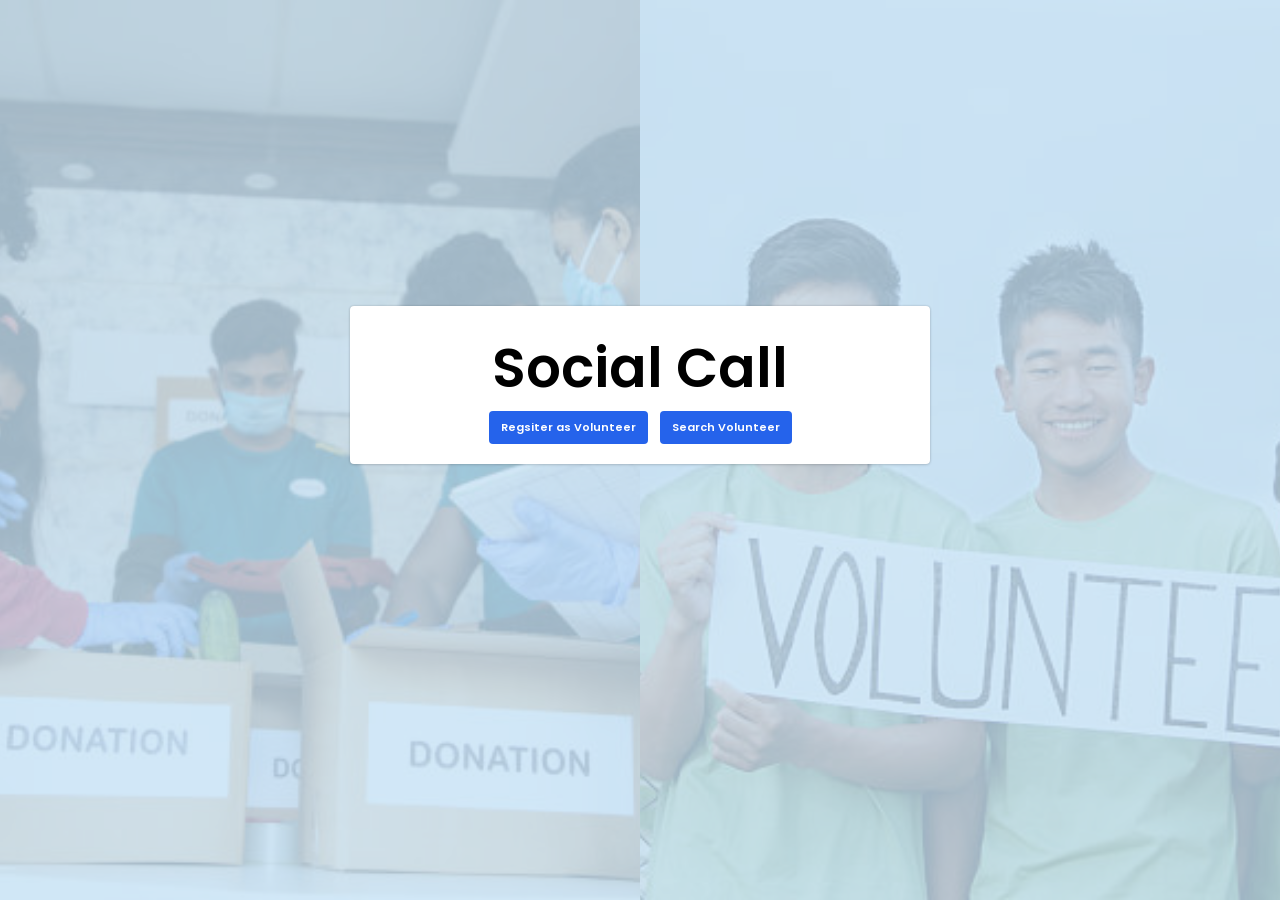
<file: templates/index.html>
<!DOCTYPE html>
<html lang="en">
<head>
    <meta charset="UTF-8">
    <meta name="viewport" content="width=device-width, initial-scale=1.0">
    <title>Social Call</title>
    <link rel="stylesheet" href="/static/css/style.css">
</head>
<body>

    {% include 'nav.html' %}

    <div class="bg-images--container">
        <img src="/static/images/bg2.jpg" alt="">
        <img src="/static/images/bg1.jpg" alt="">
    </div>
    <main>
        <div class="main-container">
            <h1>Social Call</h1>
            <div class="button-container">
                <a href="/register">Regsiter as Volunteer</a>
                <a href="/volunteers">Search Volunteer</a>
            </div>
        </div>
    </main>
    
</body>
</html>
</file>
<file: static/css/style.css>
@import url('https://fonts.googleapis.com/css2?family=Poppins:ital,wght@0,100;0,200;0,300;0,400;0,500;0,600;0,700;0,800;0,900;1,100;1,200;1,300;1,400;1,500;1,600;1,700;1,800;1,900&display=swap');

html, body {
    font-family: 'Poppins', sans-serif;
    margin: 0;
    height: 100%;
}

h1 {
    font-size: 55px;
    margin: 0px 0px 2px 0px;
    font-weight: 600;
}


main {
    display: flex;
    justify-content: center;
    align-items: center;
    height: 80%;
    z-index: 20;
    position: relative;
    max-width: 600px;
    margin: auto;

}

main .main-container {
    width: 100%;
    margin: auto 10px;
    padding: 20px 0px;
    border-radius: 4px;
    display: flex;
    justify-content: center;
    align-items: center;
    flex-direction: column;
    background-color: white;
    box-shadow: 0px 1px 3px rgba(29, 29, 29, 0.12), 0 0px 2px rgba(38, 38, 38, 0.24);
}


main div.button-container {
    width: 100%;
    display: flex;
    gap: 12px;
    justify-content: center ;
    align-items: center;
}


main a {
    text-decoration: none;
    transition: all 0.5 ease-in-out;
    font-family: inherit;
    background-color: #2563eb;    
    color: white;
    padding: 8px 12px;
    font-size: 11px;
    margin: 0;
    outline: none;
    border: none;
    border-radius: 4px;
    cursor: pointer;
    line-height: normal;
    font-weight: 600;
}

main button:hover {
    background-color: #3b82f6;
}

.bg-images--container {
    display: flex;
    position: absolute;
    top: 0px;
    height: 100%;
    width: 100%;
    background-color: #c7e3f6;
}

.bg-images--container img {
    width: 50%;
    opacity: .2;
    object-fit: cover;
    z-index: 2;
}
</file>
